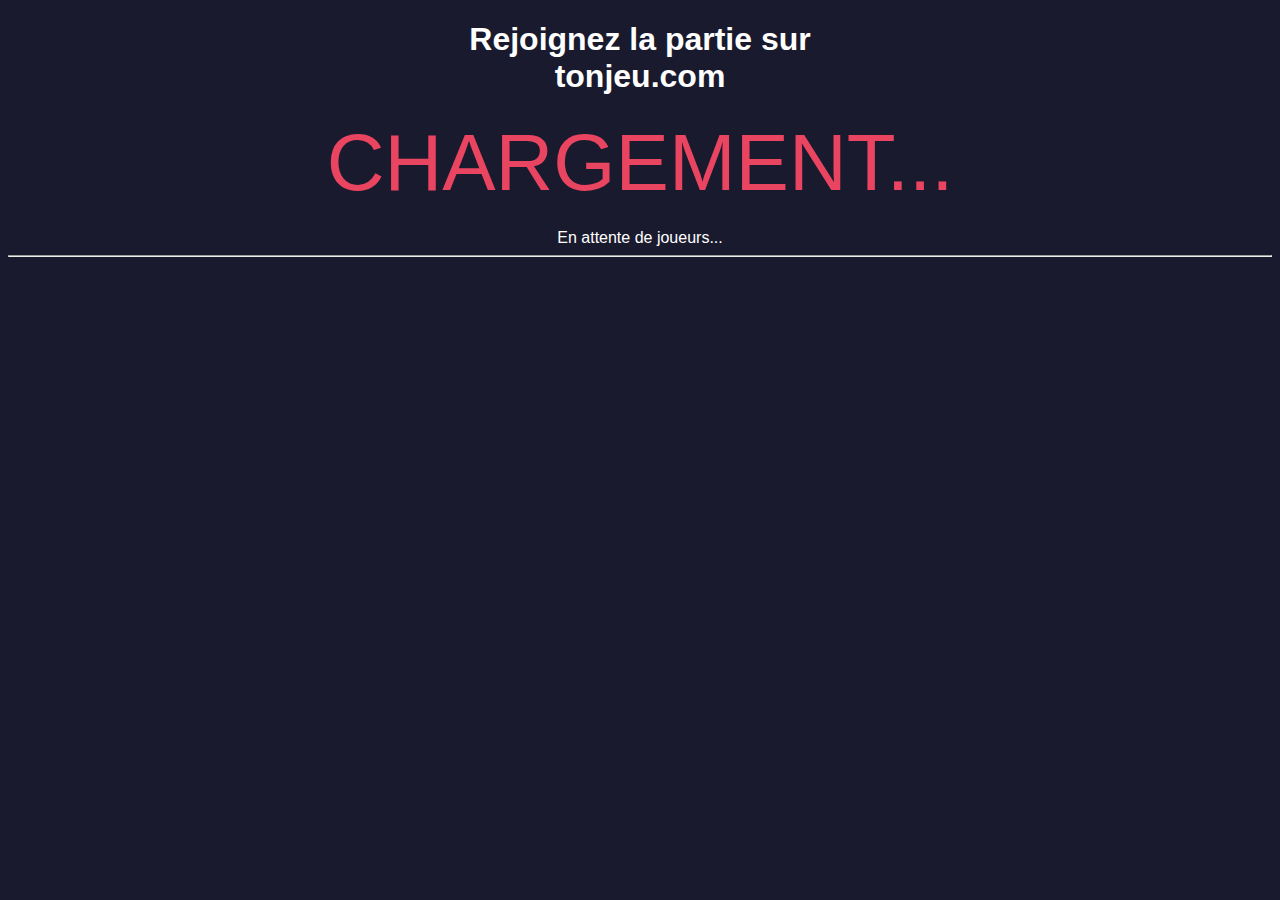
<file: quizz/index.html>
<!DOCTYPE html>
<html>

<head>
    <title>TV Receiver - Party Game</title>
    <script src="https://cdn.socket.io/4.7.2/socket.io.min.js"></script>
    <style>
        body {
            background: #1a1a2e;
            color: white;
            font-family: 'Arial', sans-serif;
            text-align: center;
        }

        #room-code {
            font-size: 5em;
            color: #e94560;
            margin: 20px;
        }

        #answers {
            display: flex;
            flex-wrap: wrap;
            justify-content: center;
            gap: 20px;
            font-size: 1.5em;
        }

        .card {
            background: #16213e;
            padding: 20px;
            border-radius: 10px;
            border: 2px solid #0f3460;
        }
    </style>
</head>

<body>
    <h1>Rejoignez la partie sur <br> <span>tonjeu.com</span></h1>
    <div id="room-code">CHARGEMENT...</div>
    <div id="status">En attente de joueurs...</div>
    <hr>
    <div id="answers"></div>

    <script>
        // Remplace par l'URL de ton serveur Render plus tard
        const socket = io('https://shuterfox-github-io.onrender.com:10000');
        const codeDiv = document.getElementById('room-code');
        const answersDiv = document.getElementById('answers');

        socket.emit('CREATE_ROOM');

        socket.on('ROOM_CREATED', (code) => {
            codeDiv.innerText = code;
        });

        socket.on('PLAYER_JOINED', (name) => {
            document.getElementById('status').innerText = `${name} a rejoint !`;
        });

        socket.on('NEW_ANSWER', (data) => {
            const card = document.createElement('div');
            card.className = 'card';
            card.innerText = data.text;
            answersDiv.appendChild(card);
        });
    </script>
</body>

</html>
</file>
